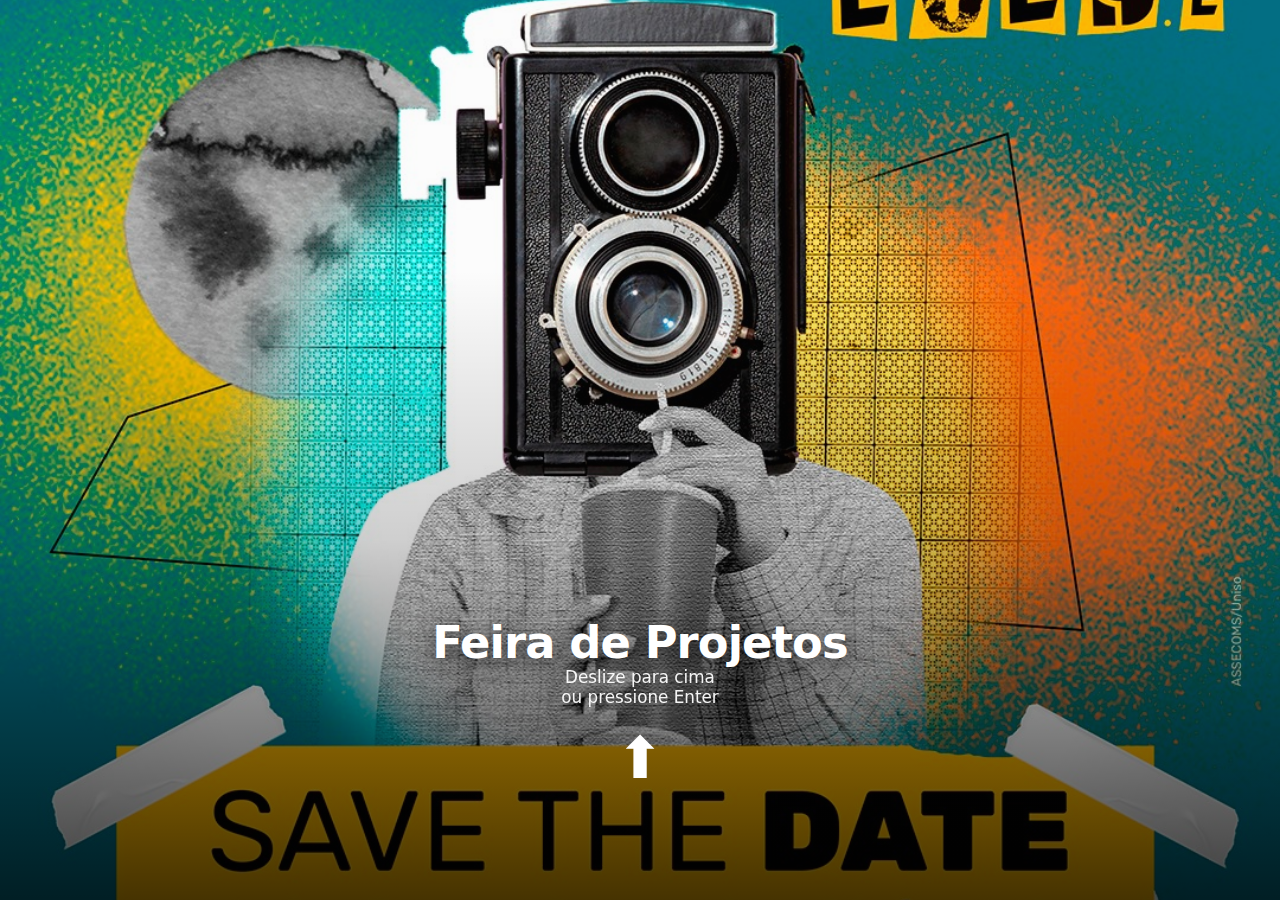
<file: wwwroot/totem/index.html>
<!DOCTYPE html>
<html lang="pt-BR">
<head>
  <meta charset="UTF-8">
  <meta name="viewport" content="width=device-width, initial-scale=1">
  <title>Totem Check-In — UniConnect</title>

  <link rel="stylesheet" href="./css/style.css">
</head>

<body>

<!-- =====================================================
    TELA DE DESCANSO (LOCKSCREEN iPhone)
===================================================== -->
<div id="lockScreen" class="lock-screen">

  <!-- Poster do Evento -->
  <img src="./assets/evento.jpg" class="event-poster" />

  <div class="lock-overlay">
    <h1 class="lock-title">Feira de Projetos</h1>
    <p class="lock-sub">Deslize para cima<br>ou pressione Enter</p>
    <div class="arrow-up">⬆</div>
  </div>
</div>


<!-- =====================================================
    TELA DO TOTEM
===================================================== -->
<div id="totemPage" class="totem-container hidden">

  <button id="backBtn" class="back-btn">←</button>

  <div class="totem-card">
    <h1 class="title">Check-In do Evento</h1>

    <button id="checkinBtn" class="btn primary">Iniciar Check-In</button>

    <div id="form" class="hidden">
      <div class="search-box">
        <input id="name" class="input" placeholder="Seu nome">
      </div>

      <div class="search-box">
        <input id="course" class="input" placeholder="Seu curso">
        <ul id="courseList" class="autocomplete hidden"></ul>
      </div>

      <label class="label">Como está o evento?</label>
      <div id="ratingEvent" class="rating">
        <span class="emoji">😐</span>
        <span class="emoji">🙂</span>
        <span class="emoji">😄</span>
        <span class="emoji">🤩</span>
      </div>

      <button id="nextBtn" class="btn primary">Próximo</button>
    </div>

    <div id="form2" class="hidden">
      <label class="label">Quanto você gostou da apresentação?</label>
      <div id="ratingPresentation" class="rating">
        <span class="emoji">😐</span>
        <span class="emoji">🙂</span>
        <span class="emoji">😄</span>
        <span class="emoji">🤩</span>
      </div>

      <button id="finalizeBtn" class="btn primary">Finalizar</button>
    </div>

    <div id="success" class="hidden success">
      <div class="emoji-big">🎉</div>
      <p>Check-In realizado com sucesso!</p>
    </div>
  </div>
</div>

<!-- TECLADO VIRTUAL -->
<div id="keyboard" class="keyboard hidden"></div>

<script src="./js/totem.js"></script>
</body>
</html>
</file>
<file: wwwroot/totem/css/style.css>
/* =========================================================
   RESET GERAL
   ========================================================= */
* { margin: 0; padding: 0; box-sizing: border-box; }
html, body { height: 100vh; overflow: hidden; font-family: "Inter", system-ui, -apple-system, "Segoe UI", Roboto, "Helvetica Neue", Arial; }

/* =========================================================
   LOCK SCREEN (poster)
   ========================================================= */
.lock-screen {
  position: fixed;
  inset: 0;
  overflow: hidden;
  display: flex;
  justify-content: center;
  align-items: center;
  animation: fadeIn .7s ease both;
  background: #012; /* fallback */
  touch-action: pan-y;
}

@keyframes fadeIn { from { opacity: 0; } to { opacity: 1; } }

/* poster */
.event-poster {
  position: absolute;
  inset: 0;
  width: 100%;
  height: 100%;
  object-fit: cover;
  animation: posterZoom 18s ease-in-out infinite alternate;
  filter: saturate(1.02) contrast(0.98);
  transform-origin: center;
}
@keyframes posterZoom { from { transform: scale(1); } to { transform: scale(1.12); } }

/* overlay */
.lock-overlay {
  position: absolute;
  inset: 0; 
  background: linear-gradient(to top, rgba(0,0,0,0.72), rgba(0,0,0,0.18) 40%, transparent 70%);
  display: flex;
  flex-direction: column;
  align-items: center;
  justify-content: flex-end;
  padding-bottom: 12vh;
  text-align: center;
  color: #fff;
  pointer-events: none; /* deixa eventos passarem para a tela (swipe) */
}

.lock-title {
  font-size: 2.8rem;
  font-weight: 900;
  letter-spacing: -0.02em;
  text-shadow: 0 6px 20px rgba(0,0,0,0.6);
  transform: translateY(10px);
  animation: slideUp .7s ease both;
}

.lock-sub {
  margin-top: 8px;
  font-size: 1.05rem;
  opacity: .95;
  animation: slideUp 1.05s ease both;
}

.arrow-up {
  margin-top: 18px;
  font-size: 3.6rem;
  animation: bounce 1.2s infinite;
  pointer-events: auto;
}

@keyframes slideUp { from { transform: translateY(30px); opacity: 0 } to { transform: translateY(0); opacity: 1 } }
@keyframes bounce { 0%,100%{ transform: translateY(0) } 50%{ transform: translateY(-16px) } }

/* Efeito de desbloquear */
.lock-screen.hide {
  transform: translateY(-110%);
  opacity: 0;
  filter: blur(12px);
  transition: transform .8s cubic-bezier(.25,.8,.25,1), opacity .6s, filter .6s;
}

/* =========================================================
   TELA DO TOTEM / LAYOUT
   ========================================================= */
.totem-container {
  position: fixed;
  inset: 0;
  background: linear-gradient(180deg,#013f3f 0%, #015d66 100%);
  display: flex;
  justify-content: center;
  align-items: center;
  opacity: 0;
  transition: opacity .5s ease;
}
.totem-container.show { opacity: 1; }

/* back icon (APENAS ÍCONE) */
.back-btn {
  position: absolute;
  top: 18px;
  left: 18px;
  width: 46px;
  height: 46px;
  border-radius: 999px;
  display: flex;
  align-items: center;
  justify-content: center;
  cursor: pointer;
  border: none;
  background: transparent;     /* sem fundo */
  color: rgba(255,255,255,0.9); /* ícone branco suave */
  font-size: 18px;
  box-shadow: none;
  z-index: 40;
  transition: transform .12s ease, opacity .12s;
}
.back-btn:hover { transform: translateX(-6px); opacity: .95; }
/* acessibilidade visual do ícone: circulo cinza claro pequeno atrás apenas no hover */
.back-btn::after {
  content: "";
  position: absolute;
  inset: 0;
  border-radius: 999px;
  transition: background .12s;
  pointer-events: none;
}
.back-btn:hover::after { background: rgba(255,255,255,0.06); }

/* =========================================================
   CARD CENTRAL
   ========================================================= */
.totem-card {
  width: 92%;
  max-width: 460px;
  background: #fff;
  padding: 36px;
  border-radius: 22px;
  text-align: center;
  box-shadow: 0 28px 60px rgba(0,0,0,0.32), 0 0 60px rgba(255,200,0,0.08);
}

.title {
  font-size: 2.2rem;
  font-weight: 900;
  color: #002b5c;
  margin-bottom: 18px;
}

/* botão amarelo */
.btn {
  width: 100%;
  padding: 14px;
  border-radius: 14px;
  background: #ffd500;
  border: none;
  font-weight: 800;
  color: #002b5c;
  font-size: 1.05rem;
  cursor: pointer;
  box-shadow: 0 8px 26px rgba(0,0,0,0.18);
}
.btn:hover { transform: translateY(-2px); }

/* inputs */
.input {
  width: 100%;
  padding: 14px;
  border-radius: 12px;
  border: 2px solid rgba(0,43,92,0.12);
  margin-bottom: 12px;
  font-size: 1.02rem;
}

/* autocomplete */
.search-box { position: relative; }
.autocomplete {
  position: absolute;
  top: 110%;
  width: 100%;
  background: #fff;
  border-radius: 12px;
  max-height: 220px;
  overflow-y: auto;
  box-shadow: 0 14px 36px rgba(0,0,0,0.22);
  z-index: 90;
}
.autocomplete li {
  padding: 12px 14px;
  cursor: pointer;
  font-size: 1rem;
}
.autocomplete li:hover {
  background: rgba(1,93,102,0.06);
}

/* emojis */
.rating {
  display: flex;
  justify-content: space-between;
  margin: 18px 0;
}
.emoji { font-size: 2.6rem; opacity: .55; cursor: pointer; transition: .18s }
.emoji:hover, .emoji.selected { opacity: 1; transform: scale(1.18); }

/* success */
.success { font-size: 1.1rem; color: #002b5c; text-align: center; }

/* =========================================================
   TECLADO VIRTUAL — VISUAL MELHORADO
   ========================================================= */

/* container do teclado
   : quando .hidden -> desce para fora da tela via transform (suave)
*/
.keyboard {
  position: fixed;
  left: 0;
  right: 0;
  bottom: 0;
  margin: 0 auto;
  width: 100%;
  max-width: 960px;
  background: linear-gradient(180deg,#0f0f0f, #0b0b0b);
  padding: 12px 12px 22px;
  border-radius: 16px 16px 0 0;
  box-shadow: 0 -10px 40px rgba(0,0,0,0.6);
  z-index: 60;
  transform: translateY(0);
  transition: transform .36s cubic-bezier(.2,.9,.25,1);
  display: flex;
  flex-direction: column;
  gap: 10px;
}

/* escondido */
.keyboard.hidden { transform: translateY(110%); }

/* cada linha */
.kb-row {
  display: flex;
  justify-content: center;
  gap: 8px;
  padding: 0 8px;
}

/* tecla padrão */
.kb-key {
  display: inline-flex;
  align-items: center;
  justify-content: center;
  min-width: 44px;
  height: 44px;
  padding: 0 10px;
  background: linear-gradient(180deg,#2b2b2b,#1d1d1d);
  color: #fff;
  border-radius: 10px;
  border: none;
  font-weight: 700;
  letter-spacing: 0.6px;
  box-shadow: 0 6px 18px rgba(0,0,0,0.45), inset 0 -2px 4px rgba(255,255,255,0.02);
  transition: transform .08s, background .08s;
  cursor: pointer;
}

/* efeito de clique */
.kb-key:active { transform: translateY(2px) scale(.98); }

/* backspace vermelho suave */
.del-key { background: linear-gradient(180deg,#8c0000,#6f0000); }

/* shift key */
.shift-key { background: linear-gradient(180deg,#3a3a3a,#2e2e2e); }

/* espaço grande */
.space-key {
  flex: 1;
  min-height: 52px;
  border-radius: 12px;
  font-weight: 800;
  background: linear-gradient(180deg,#222,#1a1a1a);
  box-shadow: 0 8px 26px rgba(0,0,0,0.45), inset 0 -3px 6px rgba(255,255,255,0.02);
  color: #fff;
}

/* responsivo vertical (totem é vertical)
   reduz algumas dimensões para telas pequenas
*/
@media (max-width: 420px) {
  .lock-title { font-size: 2.0rem; }
  .arrow-up { font-size: 3rem; }

  .totem-card { padding: 22px; border-radius: 18px; width: 92%; max-width: 380px; }
  .title { font-size: 1.8rem; }
  .input { padding: 12px; font-size: 0.98rem; }

  .kb-key { min-width: 36px; height: 40px; font-size: 1.05rem; }
  .space-key { min-height: 46px; }
}

/* utilitários */
.hidden { display: none !important; }
</file>
